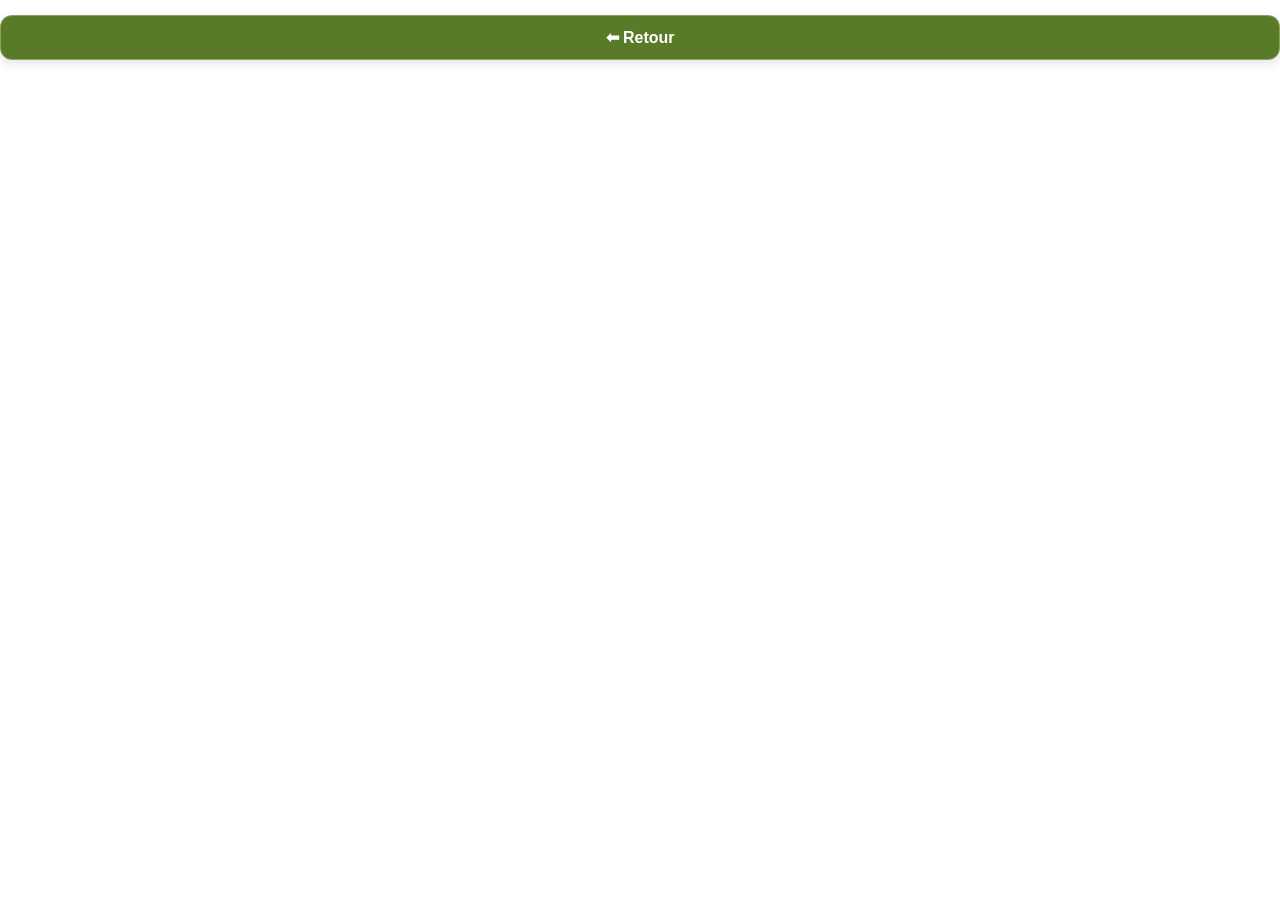
<file: fiche.html>
<!DOCTYPE html>
<html lang="fr">
<head>
  <meta charset="UTF-8">
  <meta name="viewport" content="width=device-width, initial-scale=1.0">
  <title>Fiche</title>
  <link rel="stylesheet" href="style.css">
</head>
<body>

  <button onclick="history.back()">⬅ Retour</button>

  <div id="fiche-detail"></div>

  <script>
    const fiches = [
      { id: "fiche1", titre: "L'Histoire du site", image: "images/carte1.webp", texte: "Histoire de l'île de Raymond" },
      { id: "fiche2", titre: "Les papillons", image: "images/carte2.webp", texte: "Ils sont beaux et utiles" },
      { id: "fiche3", titre: "Carte 3", image: "images/carte3.webp", texte: "Description de la carte 3" }
    ];

    const params = new URLSearchParams(window.location.search);
    const id = params.get("id");

    const fiche = fiches.find(f => f.id === id);

    if (fiche) {
      document.getElementById("fiche-detail").innerHTML = `
        <h2>${fiche.titre}</h2>
        <img src="${fiche.image}" class="detail-img">
        <p>${fiche.texte}</p>

        <iframe src="fiches/${fiche.id}.pdf" class="pdf-viewer"></iframe>

        <a href="fiches/${fiche.id}.pdf" download>
          <button>⬇️ Télécharger la fiche</button>
        </a>
      `;
    }
  </script>

</body>
</html>
</file>
<file: style.css>
/* =========================
RESET
========================= */
* {
  box-sizing: border-box;
}

html, body {
  margin: 0;
  padding: 0;
  font-family: Arial, sans-serif;
}

/* =========================
APP CONTAINER (FOND GLOBAL)
========================= */
.app {
  min-height: 100vh;
  min-height: 100dvh;

  padding: 20px;

  background:
    linear-gradient(rgba(220, 252, 231, 0.85), rgba(220, 252, 231, 0.85)),
    url("./images/background.jpg");

  background-size: cover;
  background-position: center;
  background-repeat: no-repeat;
}

/* =========================
TITRES
========================= */
h1, h2 {
  text-align: center;
  color: #3C6301;
  margin-top: 10px;
}

/* =========================
BOUTONS (GLASS EFFECT)
========================= */
button {
  margin-top: 15px;
  padding: 12px;
  border-radius: 12px;

  background: rgba(60, 99, 1, 0.85);
  backdrop-filter: blur(8px);

  color: white;
  font-weight: bold;
  font-size: 16px;

  border: 1px solid rgba(255, 255, 255, 0.3);

  box-shadow: 0 4px 10px rgba(0,0,0,0.1);

  width: 100%;
  transition: all 0.2s ease;
}

button:active {
  transform: scale(0.96);
  background: rgba(60, 99, 1, 0.7);
}

button:hover {
  background: rgba(60, 99, 1, 0.9);
}

/* bouton reset (plus discret) */
#reset-btn {
  background: rgba(60, 99, 1, 0.6);
}

/* bouton scanner */
#scan-btn {
  display: block;
  margin: 20px auto;
  padding: 15px;
  font-size: 18px;
}

/* =========================
SCANNER
========================= */
#reader {
  margin: 20px auto;
  max-width: 320px;

  opacity: 0;
  transform: scale(0.9);
  transition: all 0.3s ease;
}

#reader.show {
  opacity: 1;
  transform: scale(1);

  box-shadow: 0 10px 25px rgba(0,0,0,0.2);
  border-radius: 12px;
  overflow: hidden;
}

/* =========================
GRILLE
========================= */
#fiches {
  display: grid;
  grid-template-columns: repeat(auto-fit, minmax(140px, 1fr));
  gap: 15px;
}

/* =========================
CARTES
========================= */
.fiche {
  background: rgba(255, 255, 255, 0.85);
  backdrop-filter: blur(6px);

  border-radius: 16px;
  padding: 10px;
  text-align: center;

  box-shadow: 0 6px 15px rgba(0,0,0,0.1);

  cursor: pointer;

  transition: transform 0.2s ease, box-shadow 0.2s ease;
}

.fiche:active {
  transform: scale(0.96);
  box-shadow: 0 3px 8px rgba(0,0,0,0.15);
}

.fiche img {
  width: 100%;
  border-radius: 12px;
}

/* carte verrouillée */
.locked {
  background: rgba(188, 217, 176, 0.7);
  color: #3C6301;
  cursor: default;
}

/* =========================
PAGE FICHE
========================= */
.detail-img {
  width: 100%;
  max-height: 45vh;
  object-fit: cover;
  border-radius: 16px;
}

.pdf-viewer {
  width: 100%;
  height: 50vh;
  margin-top: 15px;
  border: none;
  border-radius: 12px;
  overflow: hidden;
}

/* =========================
RESPONSIVE
========================= */
@media (max-width: 500px) {
  .app {
    padding: 15px;
  }

  #scan-btn {
    font-size: 16px;
    padding: 12px;
  }
}
</file>
